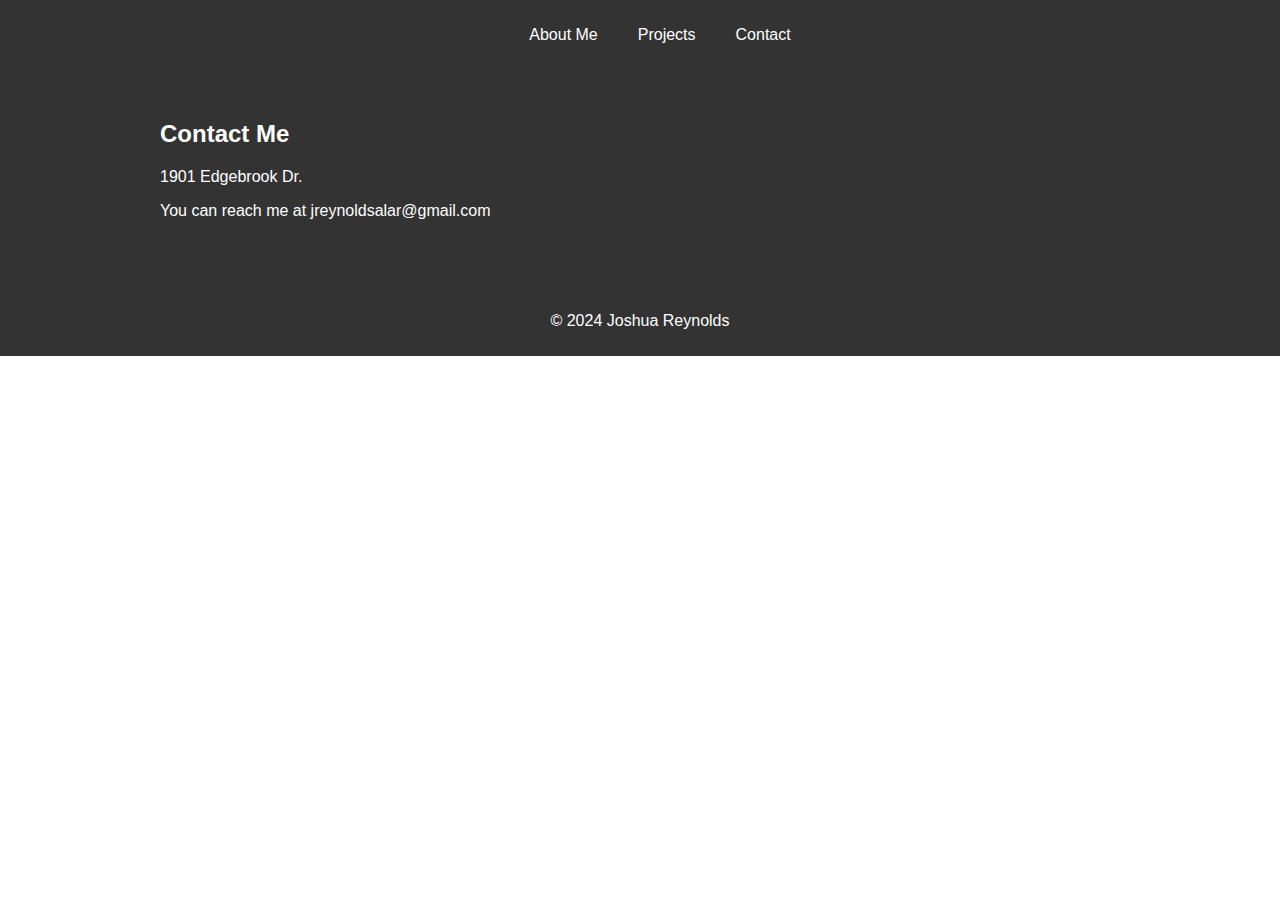
<file: contact.html>
<!DOCTYPE html>
<html lang="en">
    <head>

        <meta charset="UTF-8">
        <meta name="viewport" content="width=device-width, initial-scale=1.0">
        <title>Activity04 Portfolio and Github Web Pages</title>
        <link rel="stylesheet" href="./style.css">

    </head>
    <body>
        <header>
            <nav>
                <ul>
                    <li><a href="./index.html">About Me</a></li>
                    <li><a href="./projects.html">Projects</a></li>
                    <li><a href="./contact.html">Contact</a></li>
                </ul>
            </nav>
            <div class="container">
                <h2>Contact Me</h2>
                <p>1901 Edgebrook Dr.</p>
                <p>You can reach me at jreynoldsalar@gmail.com</p>
            </div>
        </header>
            
    </body>
    <footer>
        <p>&copy; 2024 Joshua Reynolds</p>
    </footer>
        
</html>
</file>
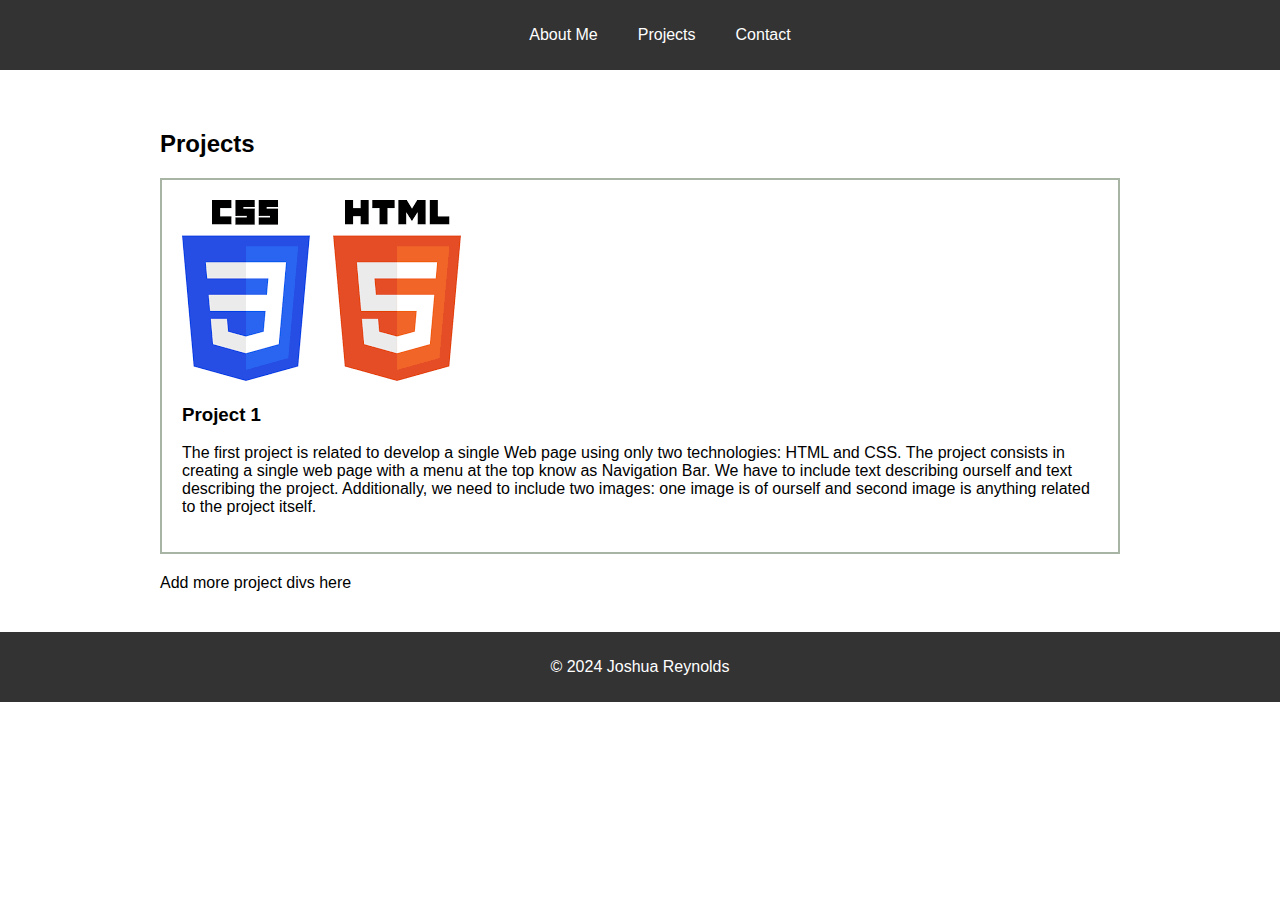
<file: projects.html>
<!DOCTYPE html>
<html lang="en">
    <head>

        <meta charset="UTF-8">
        <meta name="viewport" content="width=device-width, initial-scale=1.0">
        <title>Activity04 Portfolio and Github Web Pages</title>
        <link rel="stylesheet" href="./style.css">

    </head>
    <body>
        <header>
            <nav>
                <ul>
                    <li><a href="./index.html">About Me</a></li>
                    <li><a href="./projects.html">Projects</a></li>
                    <li><a href="./contact.html">Contact</a></li>
                </ul>
            </nav>
        </header>
        <div class="container">
            <h2>Projects</h2>
            <div class="project">
            <img src= "./images/project1.png" alt="Project 1">
            <h3>Project 1</h3>
            <p>The first project is related to develop a single Web page using
            only two technologies: HTML and CSS. The project consists in
            creating a single web page with a menu at the top know as
            Navigation Bar. We have to include text describing ourself and
            text describing the project. Additionally, we need to include
            two images: one image is of ourself and second image is anything
            related to the project itself.</p>
            </div>
            Add more project divs here
            </div>
    </body>
    <footer>
        <p>&copy; 2024 Joshua Reynolds</p>
    </footer>
</html>
</file>
<file: style.css>
header {
    background-color: #333;
    color: #fff;
    padding: 10px 0;
}

body {
    font-family: Arial, sans-serif;
    margin: 0;
    padding: 0;
}

footer {
    text-align: center;
    padding: 10px;
    background-color: #333;
    color: #fff;
}

img {
    max-width: 200%;
}

nav ul {
    list-style: none;
    display: flex;
    justify-content: center;
}

nav li {
    margin: 0 20px;
}

nav a {
    text-decoration: none;
    color: #fff;
}

.studying {
    color: rgb(16, 86, 16);
}

.container {
    max-width: 960px;
    margin: 0 auto;
    padding: 40px;
}

.project {
    margin-bottom: 20px;
    border: 2px solid hsla(104, 68%, 13%, 0.371);
    padding: 20px;
}
</file>
